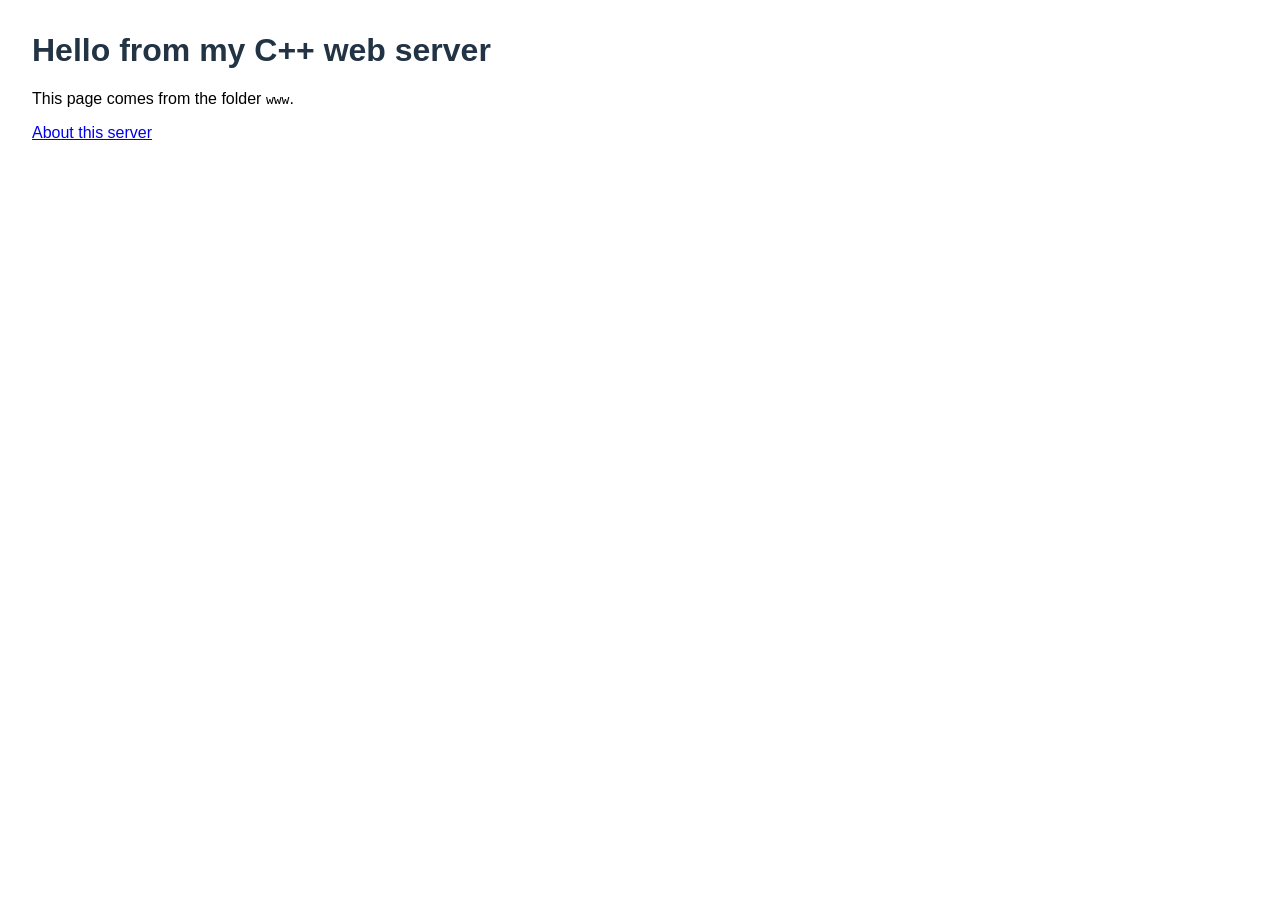
<file: www/index.html>
<!DOCTYPE html>
<html>
<head>
<meta charset="utf-8">
<title>My C++ web server</title>
<link rel="stylesheet" href="style.css">
</head>
<body>
<h1>Hello from my C++ web server</h1>
<p>This page comes from the folder <code>www</code>.</p>
<p><a href="about.html">About this server</a></p>
</body>
</html>
</file>
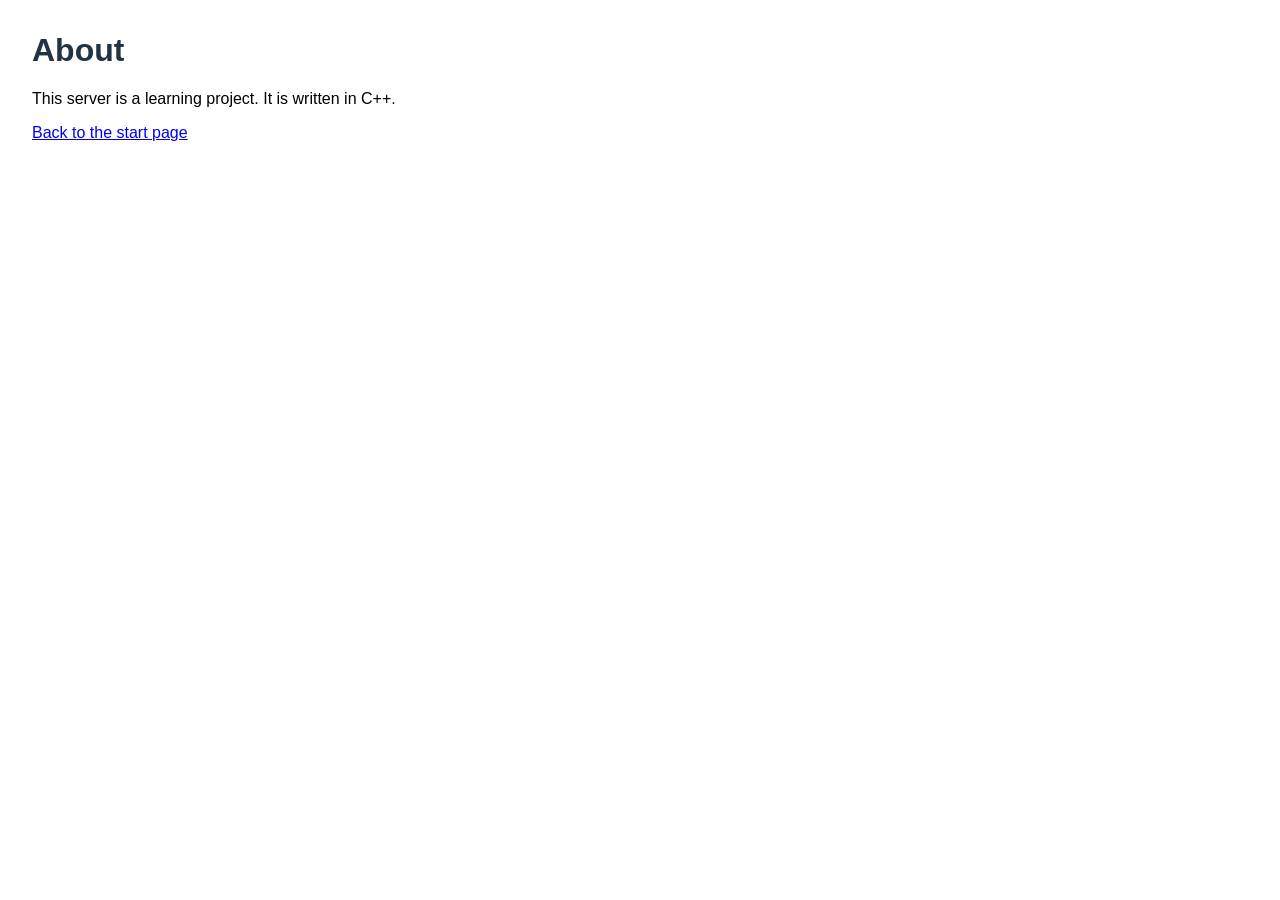
<file: www/about.html>
<!DOCTYPE html>
<html>
<head><meta charset="utf-8"><title>About</title>
<link rel="stylesheet" href="style.css"></head>
<body>
<h1>About</h1>
<p>This server is a learning project. It is written in C++.</p>
<p><a href="/">Back to the start page</a></p>
</body>
</html>
</file>
<file: www/style.css>
body { font-family: sans-serif; margin: 2em; }
h1 { color: #234; }
</file>
